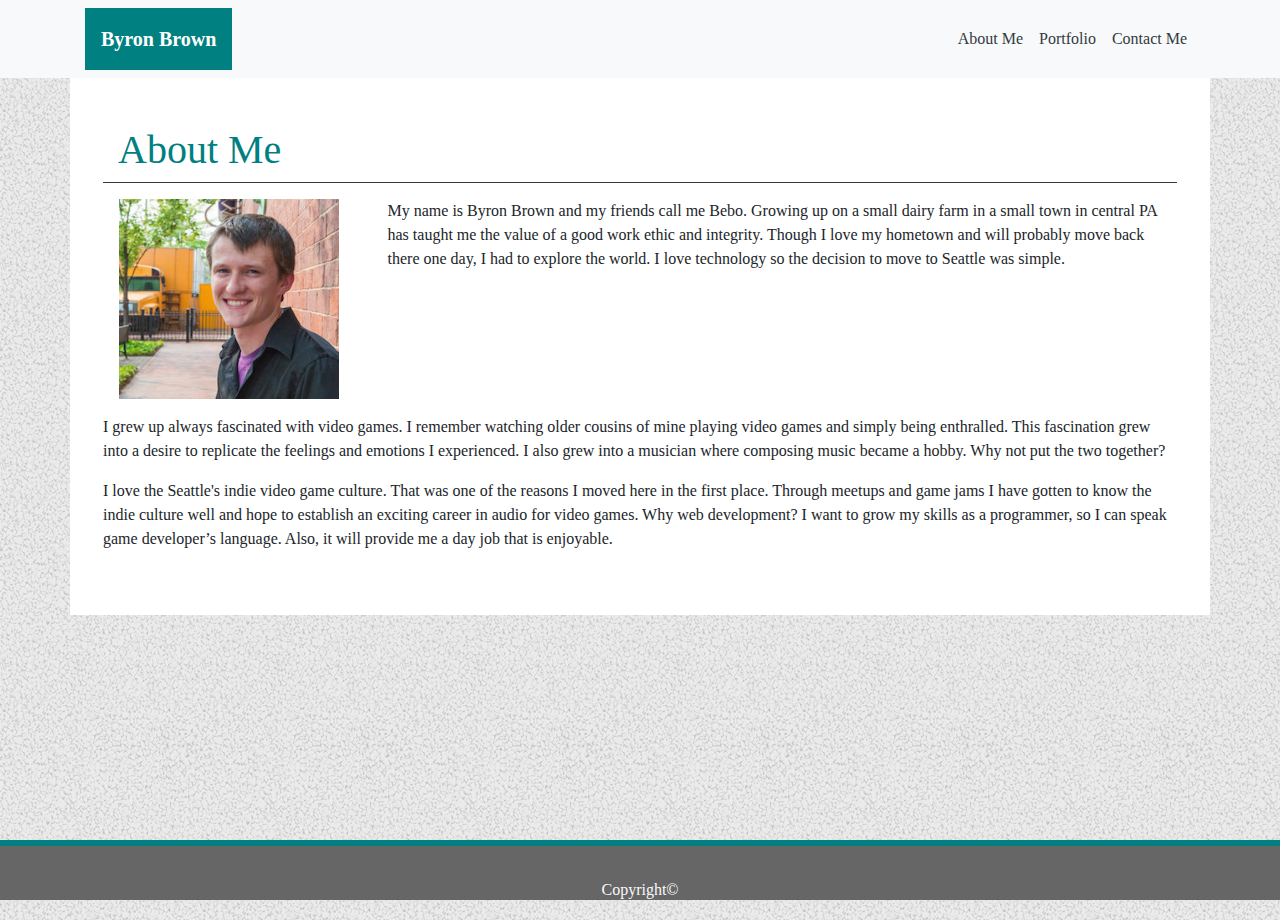
<file: index.html>
<!DOCTYPE html>
<html lang="en">
<head>
    <meta charset="UTF-8">
    <meta name="viewport" content="width=device-width, initial-scale=1.0">
    <meta http-equiv="X-UA-Compatible" content="ie=edge">
    <title>About Me</title>

    <link rel="stylesheet" href="https://stackpath.bootstrapcdn.com/bootstrap/4.4.1/css/bootstrap.min.css" integrity="sha384-Vkoo8x4CGsO3+Hhxv8T/Q5PaXtkKtu6ug5TOeNV6gBiFeWPGFN9MuhOf23Q9Ifjh" crossorigin="anonymous">
    <script src="https://code.jquery.com/jquery-3.4.1.slim.min.js" integrity="sha384-J6qa4849blE2+poT4WnyKhv5vZF5SrPo0iEjwBvKU7imGFAV0wwj1yYfoRSJoZ+n" crossorigin="anonymous"></script>
    <script src="https://cdn.jsdelivr.net/npm/popper.js@1.16.0/dist/umd/popper.min.js" integrity="sha384-Q6E9RHvbIyZFJoft+2mJbHaEWldlvI9IOYy5n3zV9zzTtmI3UksdQRVvoxMfooAo" crossorigin="anonymous"></script>
    <script src="https://stackpath.bootstrapcdn.com/bootstrap/4.4.1/js/bootstrap.min.js" integrity="sha384-wfSDF2E50Y2D1uUdj0O3uMBJnjuUD4Ih7YwaYd1iqfktj0Uod8GCExl3Og8ifwB6" crossorigin="anonymous"></script>
    <link rel="stylesheet" href="assets/css/style.css">

</head>
<body class="background">
    <nav class="nav navbar navbar-expand-lg navbar-light bg-light">
        <div class="container-lg">
            <a class="navbar-brand header-name text-white font-weight-bold p-3" href="#">Byron Brown</a>
            <button class="navbar-toggler" type="button" data-toggle="collapse" data-target="#navbarNav" aria-controls="navbarNav" aria-expanded="false" aria-label="Toggle navigation">
                <span class="navbar-toggler-icon"></span>
            </button>
            <div class="collapse navbar-collapse justify-content-end" id="navbarNav">
                <ul class="navbar-nav">
                <li class="nav-item">
                    <a class="nav-link text-dark" href="index.html">About Me</a>
                </li>
                <li class="nav-item">
                    <a class="nav-link text-dark" href="porfolio.html">Portfolio</a>
                </li>
                <li class="nav-item">
                    <a class="nav-link text-dark" href="contact.html">Contact Me</a>
                </li>
                </ul>
            </div>
        </div>
    </nav>
    <div class="container-lg bg-white p-5">
        <div class="row">
            <div class="col-sm-12 border-bottom border-dark">
                    <h1>About Me</h1>
            </div>
        </div>
        <div class="row">
            <div class="col-lg-3 p-3">
                <img src="assets/images/profile.jpeg" alt="Image Here!" width="220px" height="200px" >
            </div>
            <div class="col-lg-9 p-3">
               <p> 
                My name is Byron Brown and my friends call me Bebo. Growing up on a small dairy farm in a small town in central PA has taught me the 
                value of a good work ethic and integrity. Though I love my hometown and will probably move back there one day, I had to explore the 
                world. I love technology so the decision to move to Seattle was simple.
                </p>
            </div>
        </div>
        <div class="row">
            <p> 
                I grew up always fascinated with video games. I remember watching older cousins of mine playing video games and simply being enthralled. 
                This fascination grew into a desire to replicate the feelings and emotions I experienced. I also grew into a musician where composing
                music became a hobby. Why not put the two together?
            </p>        
        </div>    
        <div class="row">
            <p> 
                I love the Seattle's indie video game culture. That was one of the reasons I moved here in the first place. Through meetups and 
                game jams I have gotten to know the indie culture well and hope to establish an exciting career in audio for video games. Why web
                development? I want to grow my skills as a programmer, so I can speak game developer’s language. Also, it will provide me a day 
                job that is enjoyable.
            </p> 
        </div>
    </div>
    <footer class="footer">
        <div class="text-light">
            Copyright&copy;
        </div>
    </footer>
</body>
</html>
</file>
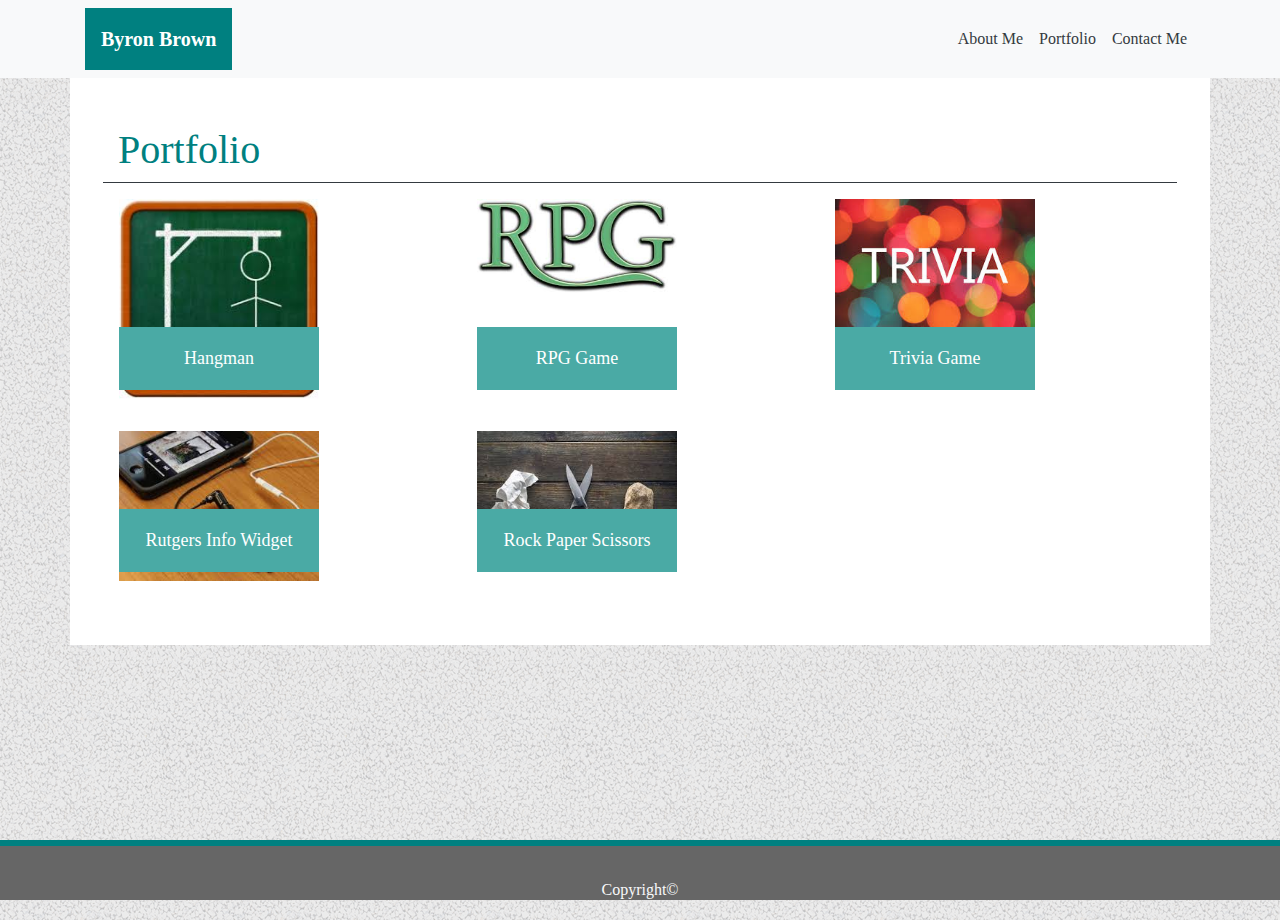
<file: porfolio.html>
<!DOCTYPE html>
<html lang="en">
<head>
    <meta charset="UTF-8">
    <meta name="viewport" content="width=device-width, initial-scale=1.0">
    <meta http-equiv="X-UA-Compatible" content="ie=edge">
    <title>Portfolio</title>

    <link rel="stylesheet" href="https://stackpath.bootstrapcdn.com/bootstrap/4.4.1/css/bootstrap.min.css" integrity="sha384-Vkoo8x4CGsO3+Hhxv8T/Q5PaXtkKtu6ug5TOeNV6gBiFeWPGFN9MuhOf23Q9Ifjh" crossorigin="anonymous">
    <script src="https://code.jquery.com/jquery-3.4.1.slim.min.js" integrity="sha384-J6qa4849blE2+poT4WnyKhv5vZF5SrPo0iEjwBvKU7imGFAV0wwj1yYfoRSJoZ+n" crossorigin="anonymous"></script>
    <script src="https://cdn.jsdelivr.net/npm/popper.js@1.16.0/dist/umd/popper.min.js" integrity="sha384-Q6E9RHvbIyZFJoft+2mJbHaEWldlvI9IOYy5n3zV9zzTtmI3UksdQRVvoxMfooAo" crossorigin="anonymous"></script>
    <script src="https://stackpath.bootstrapcdn.com/bootstrap/4.4.1/js/bootstrap.min.js" integrity="sha384-wfSDF2E50Y2D1uUdj0O3uMBJnjuUD4Ih7YwaYd1iqfktj0Uod8GCExl3Og8ifwB6" crossorigin="anonymous"></script>
    <link rel="stylesheet" href="assets/css/style.css">

</head>
<body class="background">
    <nav class="nav navbar navbar-expand-lg navbar-light bg-light">
        <div class="container-lg">
            <a class="navbar-brand header-name text-white font-weight-bold p-3" href="#">Byron Brown</a>
            <button class="navbar-toggler" type="button" data-toggle="collapse" data-target="#navbarNav" aria-controls="navbarNav" aria-expanded="false" aria-label="Toggle navigation">
                <span class="navbar-toggler-icon"></span>
            </button>
            <div class="collapse navbar-collapse justify-content-end" id="navbarNav">
                <ul class="navbar-nav">
                <li class="nav-item">
                    <a class="nav-link text-dark" href="index.html">About Me</a>
                </li>
                <li class="nav-item">
                    <a class="nav-link text-dark" href="porfolio.html">Portfolio</a>
                </li>
                <li class="nav-item">
                    <a class="nav-link text-dark" href="contact.html">Contact Me</a>
                </li>
                </ul>
            </div>
        </div>
    </nav>
    <div class="container-lg bg-white p-5">
        <div class="row">
            <div class="col-sm-12 border-bottom border-dark">
                    <h1>Portfolio</h1>
            </div>
        </div>
        <div class="row">
            <div class="col-lg-4 p-3  col-md-6 col-sm-12">
                    <div class="img-text">Hangman</div>
                <img src="assets/images/hangman.jpg" alt="Image Here!" width="200px">
            </div>
            <div class="col-lg-4 p-3 col-md-6 col-sm-12">
                    <div class="img-text">RPG Game</div>
                <img src="assets/images/rpg.jpg" alt="Image Here!" width="200px">
            </div>
            <div class="col-lg-4 p-3  col-md-6 col-sm-12">
                    <div class="img-text">Trivia Game</div>
                <img src="assets/images/trivia.jpg" alt="Image Here!" width="200px">
            </div>
            <div class="col-lg-4 p-3 col-md-6 col-sm-12">
                    <div class="img-text">Rutgers Info Widget</div>
                <img src="assets/images/rutgers_info_widget.jpg" alt="Image Here!" width="200px">
            </div>
            <div class="col-lg-4 p-3 col-md-6 col-sm-12">
                    <div class="img-text">Rock Paper Scissors</div>
                <img src="assets/images/rock_paper_scissors.jpg" alt="Image Here!" width="200px">
            </div>
        </div>
    </div>
    <footer class="footer">
        <div class="text-light" >
            Copyright&copy;
        </div>
    </footer>
</body>
</html>
</file>
<file: assets/css/style.css>
*{
  font-family: 'Georgia', Times, 'Times New Roman', serif;
}


.sticky
{
    position: -webkit-sticky; /* Safari */
    position: sticky;
    bottom: 0;      
    background-color: blue;
}
html {
    position: relative;
    min-height: 100%;
  }
  body {
    margin-bottom: 60px; /* Margin bottom by footer height */
  }
  .footer {
    position: absolute;
    bottom: 0;
    width: 100%;
    height: 60px; /* Set the fixed height of the footer here */
    line-height: 60px; /* Vertically center the text there */
    background-color:   #666666;
    text-align: center;
    padding: 14px;
    border-top:  6px solid teal;
  }
  .center
  {
      text-align: center;
      background-color: blue;
  }
  .background
  {
    background-image: url("../images/background.png");
  }
  .float-right
  {
    float: right;
    width: 100%;
  }
  .wrapper
  {
    margin: 0 auto;
    width: 90%;
  }
  .margin-center
  {
    margin: 0 auto;
  }
  .header-name
  {
    height: 100%;
    background-color: teal;
  }
  .button
  {
    background-color: teal;
    border: 1px solid black;
  }
  h1
  {
    color: teal;
  }
  .img-text
{
    background-color: #4aaaa5;
    position: absolute;
    padding: 5% 5%;
    width: 200px;
    bottom: 25px;
    text-align: center;
    font-size: 18px;
    color: white;
    font-family: 'Georgia', Times, 'Times New Roman', serif;
}
</file>
